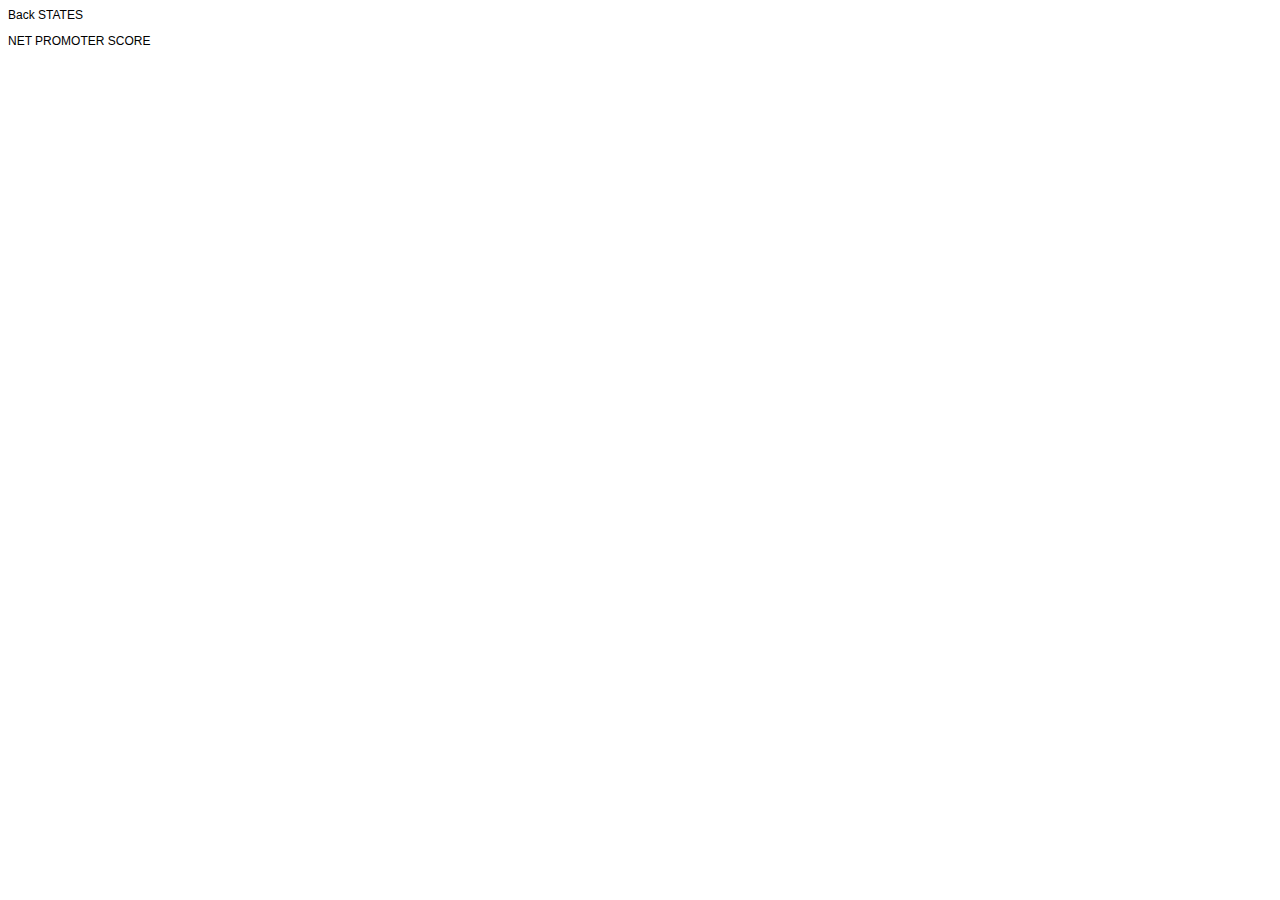
<file: NetPromo/index2.html>
<!DOCTYPE html>

<html>
    <head>
        <title></title>

        <style>html { font-size: 12px; font-family: Arial, Helvetica, sans-serif; }</style>
        <title></title>
        <link rel="stylesheet" href="http://cdn.kendostatic.com/2015.1.408/styles/kendo.common-material.min.css" />
        <link rel="stylesheet" href="http://cdn.kendostatic.com/2015.1.408/styles/kendo.material.min.css" />
        <link rel="stylesheet" href="http://cdn.kendostatic.com/2015.1.408/styles/kendo.dataviz.min.css" />
        <link rel="stylesheet" href="http://cdn.kendostatic.com/2015.1.408/styles/kendo.dataviz.material.min.css" />
        <link rel="stylesheet" href="http://cdn.kendostatic.com/2015.1.408/styles/kendo.mobile.all.min.css" />

        <script src="http://cdn.kendostatic.com/2015.1.408/js/jquery.min.js"></script>
        <script src="http://cdn.kendostatic.com/2015.1.408/js/kendo.all.min.js"></script>
    </head>
    <body>

        <div data-role="view" id="listview-templates" data-init="mobileListViewTemplatesInit2" data-title="ListView" data-show="onShow">
            <div data-role="header">
                <div data-role="navbar">
                    <a data-role="backbutton" data-align="left" >Back</a>
                    STATES
                    
                </div>
            </div>
            <ul id="flat-listview" data-item-change="itemChange"></ul>

            <div data-role="footer" data-style="inset">
                <div data-role="navbar">
                    NET PROMOTER SCORE
                </div>
            </div>

            <style scoped>
               .km-ios7 .km-back:before {
                                
                                height: 1em;
                                
                                }
            </style>
            
            <script type="text/x-kendo-template" id="customListViewTemplate">
                <h3 class="item-title" style="float:left">${name}</h3>
                <p class="item-info" style="float:right">${count}</p>

            </script>

            <script type="text/javascript">
                
                var dataSource;
                var Selected_item = function(name, count,score) {
                    this.name = name;
                    this.count = count;
                    this.score = score;
                };
            
                
                
                function mobileListViewTemplatesInit2() {
                
                
                    $.ajax({
                               type: "GET",
                               url: "./xml/Statecount.xml",
                               success: function(data) {
                                   $(data).find("State").each(function() {
                                       state_arr.push(new Selected_item($(this).find("Name").text(), $(this).find("Count").text(),$(this).find("score").text()));		
                                   });
                                   
                                   $("#flat-listview").kendoMobileListView({
                                                                               //dataSource: data,
                                                                               dataSource: kendo.data.DataSource.create({data: state_arr}),
                                                                               template: $("#customListViewTemplate").html(),
                                                                               click: function(e) {
                                                                                   var index = $(e.item).index();
                                                                                   dataItem = this.dataSource.view()[index];
                                                                                   state = dataItem.name;
                                                                                   score =  dataItem.score;
                                                                                   app.navigate("state_hospital.html?name='"+state+"'");
                                                                                   },
                                                                               filterable: {
                                                                                       field: "name",
                                                                                       placeholder: "Name..."
                                                                                   },
                                                                           
                                                                           });
                               },
                               error: function(ts) {
                                   //alert("ererer");
                               }
                           });
                    
                    $('[type="search"]').on("keyup", function () {
                        var filterTerm = $(this).val();
                        $("#flat-listview").data("kendoMobileListView").dataSource.filter({
                                                                                              logic: "or",
                                                                                              filters: [
                                                                                                    { field: "name", operator: "contains", value: filterTerm }
                                                                                                
                                                                                                ]
                                                                                          });
                    });
                 
                    $("#search")
                        .kendoAutoComplete({
                                               dataSource: selected_hospital_array
                                           })
                        .closest(".k-widget")
                        .addClass("k-textbox k-space-right")
                        .append('<span class="k-icon k-i-search"></span>');
                }
            </script>

        </div>

    </body>
</html>
</file>
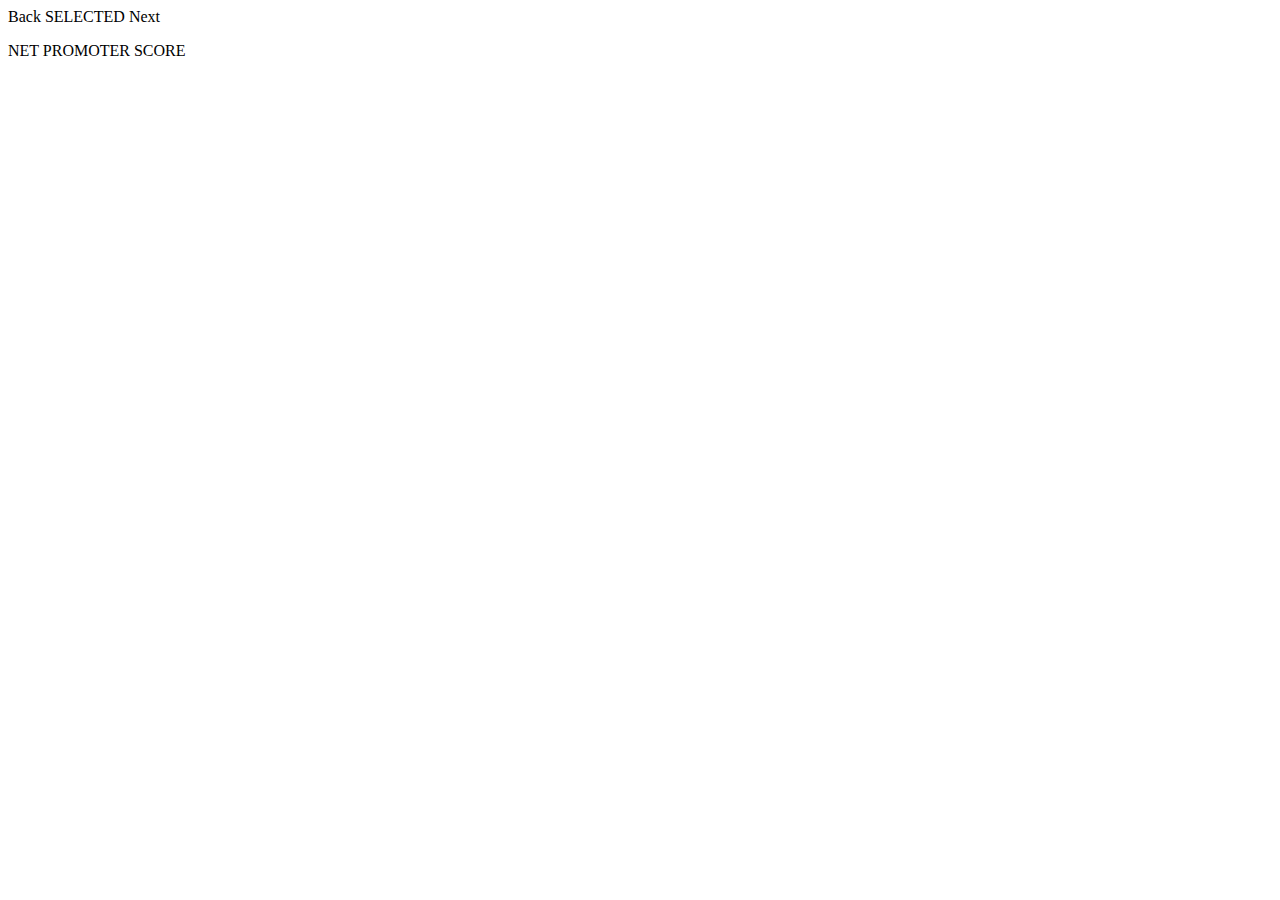
<file: NetPromo/selected_hospital.html>
<!DOCTYPE html>

<html>
    <head>
        <title></title>
    </head>
    <body>
        <div data-role="view" id="state-hos"  data-init="mobileListViewTemplatesInit" data-title="ListView" data-show="afterShow" data-reload="true">

            <div data-role="header">
                <div data-role="navbar">
                    <a data-role="backbutton" data-align="left">Back</a>
                        SELECTED
                    <a data-role="button" data-align="right" data-click="next">Next</a>
                </div>
            </div>

            <ul id="selected_hospatal_list" data-item-change="itemChange" data-style="inset">

            </ul>
            
            <div data-role="footer" data-style="inset">
                <div data-role="navbar">
                    NET PROMOTER SCORE
                </div>
            </div>
            
            <script type="text/x-kendo-template" id="selected_hospatal_list_Template">
                <div data-align="left" style="float:left; max-width:75%">
                    <h1><b>${name}</b></h1>
                    <h1>${add}</h1>
                    <h1>${phone_no}</h1>
                </div>
                <div data-align="right" style="float:right">
                    <p data-align="right">${nps} %</p>
                </div>
                
                <a href="\\#" data-role="button" class="delete" ><p>Delete</p></a>
            </script>
            
            <style scoped>
                #selected_hospatal_list .delete
                {
                    display: none;
                    position: absolute;
                    top: .0em;
                    right: .5em;
                    width: 60px;
                    height: 100%;
                    background-color: #bd2729;
                    text-align: center;
                    color: #fff;
                }
                
                #selected_hospatal_list .collapsed
                {
                    border: none;
                    height: 0;
                    padding: 0;
                    -webkit-transition: all .3s;
                    transition: all .3s;
                }
            </style>
            <script>
                //var app = new kendo.mobile.Application(document.body);
                
                
                var state_hos_list_arr = [];
                
                function mobileListViewTemplatesInit() {
                    var dataSource = new kendo.data.DataSource({data:selected_hospital_array});
                    
                    $("#selected_hospatal_list").kendoMobileListView({
                                                                         
                                                                         dataSource: kendo.data.DataSource.create({data: selected_hospital_array}),
                                                                         template: $("#selected_hospatal_list_Template").html(),
                                                                         change : function() {
                                                                             var selected = this.select();
                                                                             }
                                                                     
                                                                     }).kendoTouch({
                                                                                       filter: ">li",
                                                                                       enableSwipe: true,
                                                                                       touchstart: touchstart,
                                                                                       swipe: swipe
                                                                                   });
                    
                    function swipe(e) {
                        var button = kendo.fx($(e.touch.currentTarget).find("[data-role=button]"));
                        button.expand().duration(200).play();
                    }
                    
                    function touchstart(e) {
                        var target = $(e.touch.initialTouch),
                            listview = $("#selected_hospatal_list").data("kendoMobileListView"),
                            model,
                            button = $(e.touch.target).find("[data-role=button]:visible");
                        
                        if (target.closest("[data-role=button]")[0]) {
                            target.closest("li").addClass("collapsed");
                            selected_hospital_array.splice(target.closest("li").index(),1)
                            this.events.cancel();
                            e.event.stopPropagation();
                        } else if (button[0]) {
                            button.hide();
                            this.events.cancel();
                        } else {
                            listview.items().find("[data-role=button]:visible").hide();
                        }
                    }
                } 
                
                function next(){
                   
                     $.ajax({
                        type: 'POST',
                        traditional: true,
                        url: 'http://209.235.175.200:81/api/NetPromoter',
                        contentType: 'application/json; charset=utf-8',
                        dataType: 'json',
                        data: JSON.stringify(selected_hospital_array),
                        success: function (result) {
                            app.navigate("test.html");
                        },
                        error: function (result) {
                            alert("bn"+result);
                        }
                    });
                }
            </script>
        </div>
    
    </body>
</html>
</file>
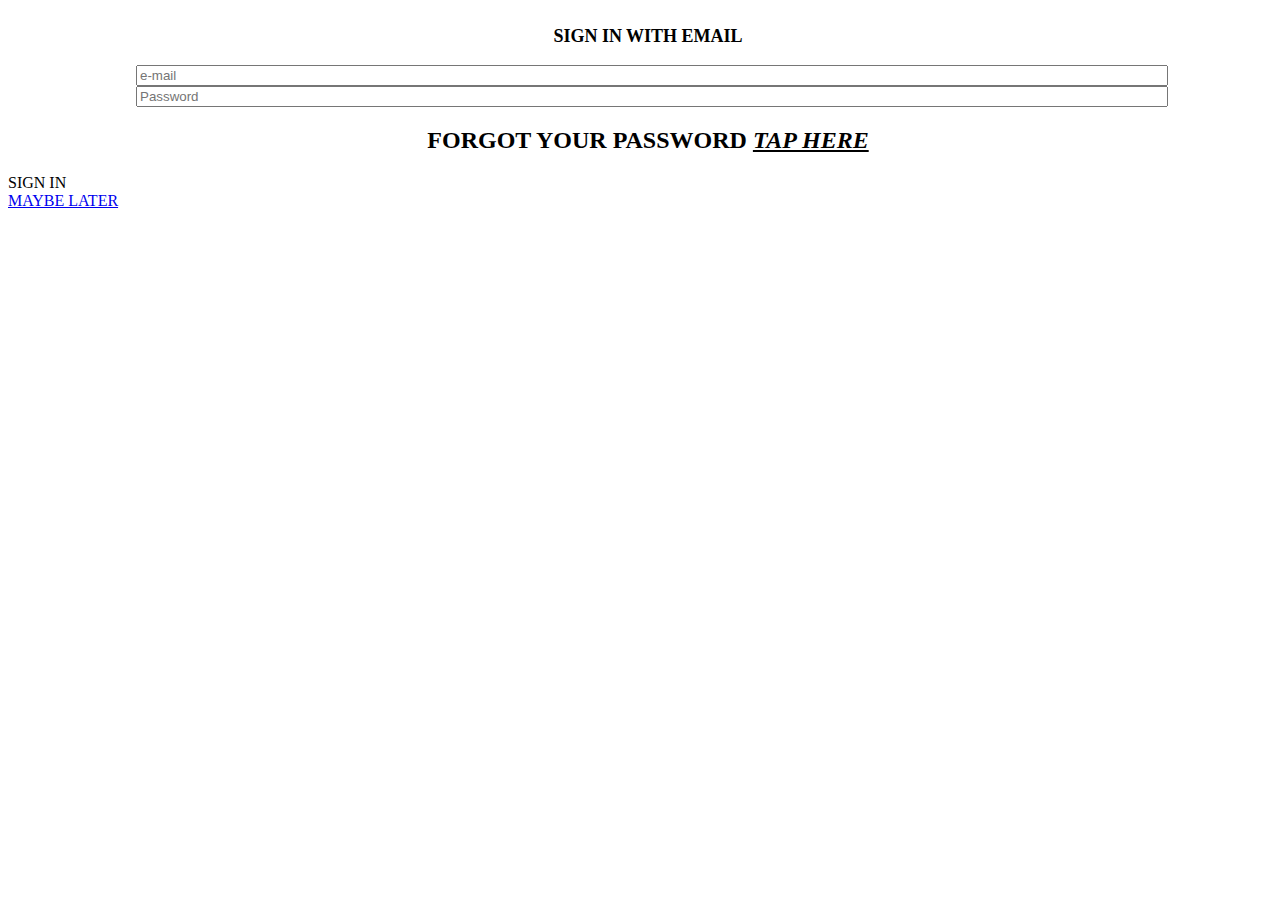
<file: NetPromo/sign_in.html>
<!DOCTYPE html>

<html>
    <head>
        <title></title>
    </head>
    <body>
        <div data-role="view" data-stretch="true" data-init="sign_in">
            <div style="position: absolute; height:100%; width:100%">
                
                <div class="logo_div">

                    </div>
            <div class="text_launch_page">
                <h3 style="text-align: center; font-size:18px">SIGN IN WITH EMAIL</h3>
                
                <div id="form">
                    <input type="email" id="user_name" name="email" class="k-textbox input_sign_in" placeholder="e-mail" required style="width:80%; margin-left:10%"/>
                   
                        <input type="password" id="pass_word" name="fullname" class="k-textbox input_sign_in" placeholder="Password" required data-email-msg="Enter" style="width:80%; margin-left:10%" />
                    
                </div>
                        
                 
                <h2 style="text-align: center">
                    FORGOT YOUR PASSWORD <i>
                        <u>
                            TAP HERE
                            </u>
                    </i>
                </h2>
                
                <!-- <div>
                <h4>OR USE OUR SOCIAL MEDIA ACCOUNT</h4>
                <a href="index.html" data-role="button" data-inline="true"  data-mini="true" data-wrapper-class="btn_social"></a>
                <a href="index.html" data-role="button" data-inline="true"  data-mini="true" data-wrapper-class="btn_social"></a>
                <a href="index.html" data-role="button" data-inline="true"  data-mini="true" data-wrapper-class="btn_social"></a>
                <a href="index.html" data-role="button" data-inline="true"  data-mini="true" data-wrapper-class="btn_social"></a>
                </div> -->
            </div>
            <div class="maybe-div">
                <a data-role="button" id="btn-sign-in" class="btn_sign_in">SIGN IN</a>
                    </div>
            <div class="maybe-div" style="margin-top:0%">
                <a href="sign-in.html" data-role="button" class="btn_sign_in">MAYBE LATER</a>
            </div>
        </div><!-- /content -->
            <script>
                var email_validator = $("#user_name").kendoValidator().data("kendoValidator"); 
                var validator = $("#form").kendoValidator().data("kendoValidator"); 
                
                function sign_in(){
                    
                    
                    
                    $("#user_name").on("keyup", function () {
                            if (email_validator.validate()) {
                               $("#user_name").css("border-color","#f4f4f4");
                            } else {
                                $("#user_name").css("border-color","red");
                            }
                        });
                   
                        $("#btn-sign-in").on("click", function () {
                            if ($.trim($("#user_name").val()).length == 0) {
                               navigator.notification.alert(
                                    "Email can not be empty",             // the message
                                    function() {},                      // a callback
                                    "NET PROMOTER", // a title
                                    "OK"                                // the button text
                                );
                            }else if(!email_validator.validate()){
                                navigator.notification.alert(
                                    "Email is invalid..",             // the message
                                    function() {},                      // a callback
                                    "NET PROMOTER", // a title
                                    "OK"                                // the button text
                                );
                            }else if($.trim($("#pass_word").val()).length == 0){
                               navigator.notification.alert(
                                    "Password can not be empty",             // the message
                                    function() {},                      // a callback
                                    "NET PROMOTER", // a title
                                    "OK"                                // the button text
                                );
                            } else{
                               
                                displayLoading(document.body);
                                u_name = $("#user_name").val();
                                var p_word = $("#pass_word").val();
								var response = false; 
								$.ajax({
                               type: "GET",
                               url: "http://209.235.175.200:81/api/NetPromoter?UserName="+u_name+"&Password="+p_word,
                               success: function(data) {
                                            if(data){
                                                $.ajax({
                                                    type: 'GET',
                                                    traditional: true,
                                                    url: 'http://209.235.175.200:81/api/NetPromoter?UserName=netpromoter@test.com',
                                                    contentType: 'application/json; charset=utf-8',
                                                    dataType: 'json',
                                                    success: function (result) {
                                                        
                                                        for(var i in result){
                                                            addToList(result[i].Name, result[i].Nps, result[i].TopBox, result[i].Passive, result[i].Detector, result[i].Address, result[i].PhoneNo,result[i].Score,result[i].NationalScore,result[i].UserName);
                                                            
                                                        }
                                                        console.log(selected_hospital_array);
                                                        app.navigate("index2.html")
                                                        hideLoading(document.body);
                                                    },
                                                    error: function (result) {
                                                        alert(result);
                                                        hideLoading(document.body);
                                                    }
                                                });
                                   
                               
                               }else{
                                   hideLoading(document.body);
                                   navigator.notification.alert(
                                    "Authentication failed",             // the message
                                    function() {},                      // a callback
                                    "NET PROMOTER", // a title
                                    "OK"                                // the button text
                                );
                               }
                                        },
                                error: function(data){
                                    hideLoading(document.body);
                                                navigator.notification.alert(
                                                "An error occured while connecting to the server",             // the message
                                                function() {},                      // a callback
                                                "NET PROMOTER", // a title
                                                "OK"                                // the button text
                                            );
                                    }
                                            
                                
							});
                               
                                //app.navigate("index2.html");
                            }
                        });
                    
                    
                }
                  
                
            </script>
            <style>
               .k-widget.k-tooltip-validation {
                -webkit-box-shadow: none;
                box-shadow: none;
                display: none !important;
                }
            </style>
        </div>
           
    </body>
</html>
</file>
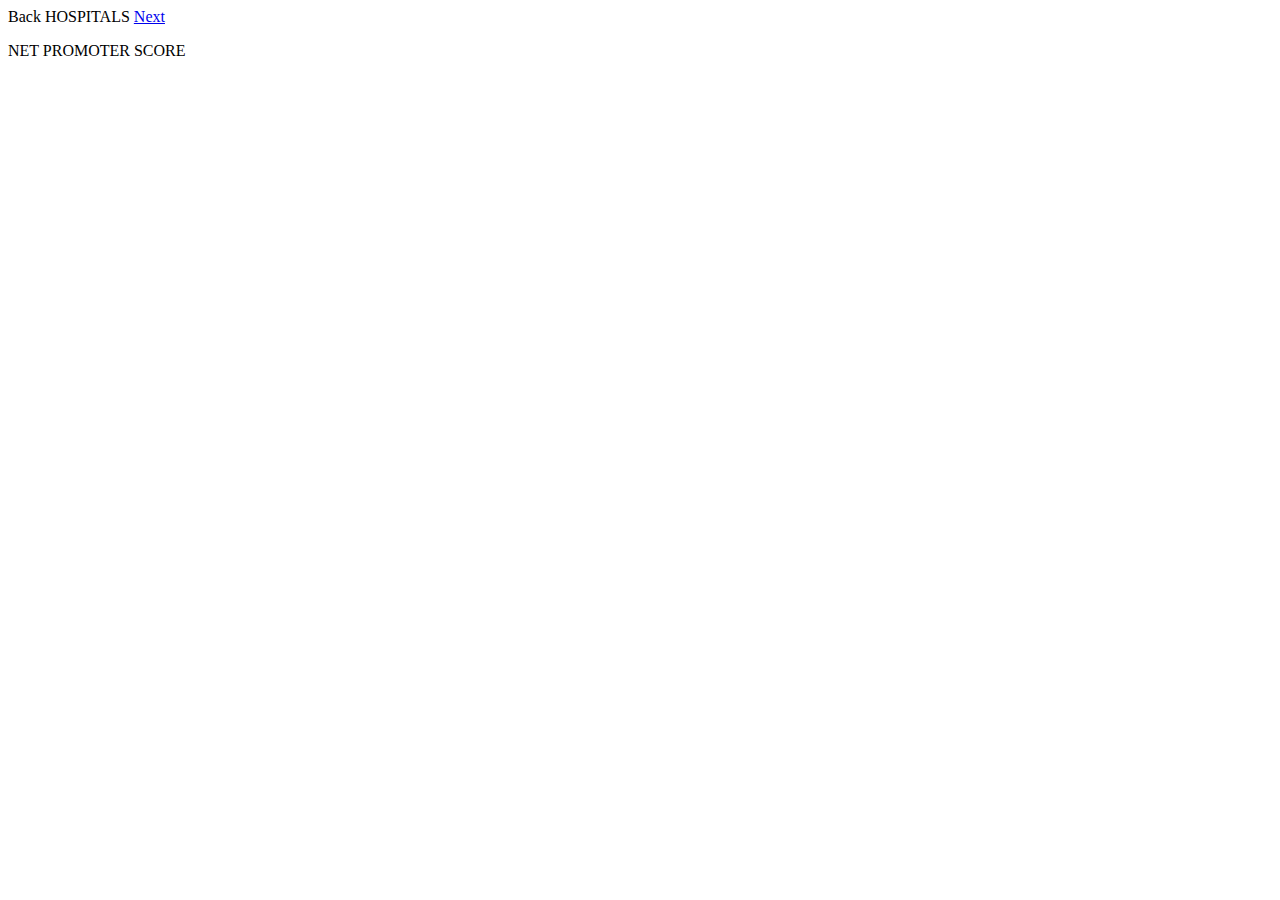
<file: NetPromo/state_hospital.html>
<!DOCTYPE html>

<html>
    <head>
        <title></title>
        <link rel="stylesheet" href="http://cdn.kendostatic.com/2015.1.408/styles/kendo.common-material.min.css" />
        <link rel="stylesheet" href="http://cdn.kendostatic.com/2015.1.408/styles/kendo.material.min.css" />
        <link rel="stylesheet" href="http://cdn.kendostatic.com/2015.1.408/styles/kendo.dataviz.min.css" />
        <link rel="stylesheet" href="http://cdn.kendostatic.com/2015.1.408/styles/kendo.dataviz.material.min.css" />
        <link rel="stylesheet" href="http://cdn.kendostatic.com/2015.1.408/styles/kendo.mobile.all.min.css" />

        <script src="http://cdn.kendostatic.com/2015.1.408/js/jquery.min.js"></script>
        <script src="http://cdn.kendostatic.com/2015.1.408/js/kendo.all.min.js"></script>
    </head>

    <body>

        <div data-role="view" id="state-hos"  data-init="mobileListViewTemplatesInit" data-title="ListView" data-show="afterShow" data-reload="true">

            <div data-role="header">
                <div data-role="navbar">
                    <a data-role="backbutton" data-align="left">Back</a>
                    HOSPITALS
                    <a data-role="button" data-align="right" href="selected_hospital.html" >Next</a>
                </div>
            </div>

            <ul id="hospatal_list" data-item-change="itemChange">

            </ul>
            <div data-role="footer" data-style="inset">
                <div data-role="navbar">
                 NET PROMOTER SCORE
                </div>
            </div>
            
            <script type="text/x-kendo-template" id="hospatal_list_Template">
                <label data-corners="true">
                    <h1 style="font-style:strong"><b>${name}</b></h1>
                    <h1 id="add">${score}</h1>
                    <h1>${score}</h1>
                    <input type="checkbox">
                    <div style="display:none">
                        <p id="nps">${nps}</p>
                        <p id="top">${top_box}</p>
                        <p id="passive">${passive}</p>
                        <p id="detector">${detector}</p>
                        <p id="detector"></p>
                    </div>
                </label>
            </script>
            
            <style>
                h1
                {
                
                    font-size: 11px;
                    font-weight: normal;
                    margin: 0px;
                    overflow: visible;
                    /* padding:0px; */
                    text-align: left;
                }
            </style>
            
            <script>
                
                var dataSource;
                var state_hos_list_arr = [];
                
                
                var state_hos = function(name, add, phone_no, nps, top_box, passive, detector) {
                    this.name = name;
                    this.add = add;
                    this.phone_no = phone_no;
                    this.nps = nps;
                    this.top_box = top_box;
                    this.passive = passive;
                    this.detector = detector;
                };
                
                function mobileListViewTemplatesInit() {
                var dataSource;
                displayLoading(document.body);
                    $.ajax({
                               type: "GET",
                               url: "./xml/Hospitals.xml",
                               success: function(data) {
                                   $(data).find("Hospital").each(function() {
                                       if ($(this).find("State").text() === state) {
                                           state_hos_list_arr.push(new state_hos($(this).find("HospitalName").text(),
                                                                                 $(this).find("Address").text().replace(" ", ", "),
                                                                                 createNo($(this).find("PhoneNumber").text()),
                                                                                 $(this).find("RecommendNPS").text(),
                                                                                 $(this).find("RecommendTopBox").text(),
                                                                                 $(this).find("RecommendPassive").text(),
                                                                                 $(this).find("RecommendDetractor").text()
                                               ));	
                                           }
                                       });
                                   
                                   $("#hospatal_list").kendoMobileListView({
                                                                           dataSource: kendo.data.DataSource.create({data: state_hos_list_arr}),
                                                                           template:function(e){
            
                                                                            var selected = false;
                                                                                for(f in selected_hospital_array){
                                                                                        if(e.name == selected_hospital_array[f].name){
                                                                                         selected = true;
                                                                                        }
                                                                                     }
                                                                                if(selected){
                                                                                    return "<label data-corners='true'>"+
                                                                                            "<h1 style='font-style:strong'><b>"+e.name+"</b></h1>"+
                                                                                            "<h1 id='add'>"+e.add+"</h1>"+
                                                                                            "<h1>"+e.phone_no+"</h1>"+
                                                                                            "<input type='checkbox' checked='checked'>"+
                                                                                            "<div style='display:none'>"+
                                                                                                "<p id='nps'>"+e.nps+"</p>"+
                                                                                                "<p id='top'>"+e.top_box+"</p>"+
                                                                                                "<p id='passive'>"+e.passive+"</p>"+
                                                                                                "<p id='detector'>"+e.detector+"</p>"+
                                                                                                "<p id='detector'>"+national+"</p>"+
                                                                                                "<p id="+score+"></p>"+
                                                                                            "</div>"+
                                                                                        "</label>"
                                                                                    }else{
                                                                                     return "<label data-corners='true'>"+
                                                                                            "<h1 style='font-style:strong'><b>"+e.name+"</b></h1>"+
                                                                                            "<h1 id='add'>"+e.add+"</h1>"+
                                                                                            "<h1>"+e.phone_no+"</h1>"+
                                                                                            "<input type='checkbox'>"+
                                                                                            "<div style='display:none'>"+
                                                                                                "<p id='nps'>"+e.nps+"</p>"+
                                                                                                "<p id='top'>"+e.top_box+"</p>"+
                                                                                                "<p id='passive'>"+e.passive+"</p>"+
                                                                                                "<p id='detector'>"+e.detector+"</p>"+
                                                                                                "<p id='detector'>"+national+"</p>"+
                                                                                                "<p id="+score+"></p>"+                                                                
                                                                                            "</div>"+
                                                                                        "</label>"}
                                                                            },                
            
                                                                           click: function(e) {
                                                                               var index = $(e.item).index();
                                                                               dataItem = $(e.item).find('input');
                                                                               Item = this.dataSource.view()[index];
                                                                               if (dataItem.is(':checked')) {
                                                                                   for (i in selected_hospital_array) {
                                                                                       if (Item.name === selected_hospital_array[i].name) {
                                                                                           selected_hospital_array.splice(i, 1);
                                                                                       }
                                                                                   }   
                                                                               }else {
                                                                                   var name = Item.name;
                                                                                   var NPS = Item.nps;
                                                                                   var top = Item.top_box;
                                                                                   var passive = Item.passive;
                                                                                   var detector = Item.detector;
                                                                                   var add = Item.add;
                                                                                   var phone = Item.phone_no;
                                                                                   
                                                                                    addToList(name, NPS, top, passive, detector, add, phone,score,national,u_name);
                                                                               }
                                                                           },
                                                                           filterable: {
                                                                                   field: "name",
                                                                                   placeholder: "Search..."
                                                                               },
                                                                       });
                               hideLoading(document.body);                                                   
                           },
                           error: function(ts) {
                               //alert("ererer");
                              hideLoading(document.body);                                                     
                           }
                       });
                    
                    $('[type="search"]').on("keyup", function () {
                        var filterTerm = $(this).val();
                        $("#hospatal_list").data("kendoMobileListView").dataSource.filter({
                                                                                              logic: "or",
                                                                                              filters: [
                                                                                                    { field: "name", operator: "contains", value: filterTerm }
                                                                                                
                                                                                                ]
                                                                                          });
                    });
                    
                    $("#search")
                        .kendoAutoComplete({
                                               dataSource: state_hos_list_arr
                                           })
                        .closest(".k-widget")
                        .addClass("k-textbox k-space-right")
                        .append('<span class="k-icon k-i-search"></span>');
                }
                
                function afterShow(e) {
                    
                }
                
                function createNo(str){
                    var res1 = str.substr(0, 3);
                    res1 = "("+res1+")";
                    var res2 = str.substr(3, 10);
                    var res3 = res2.substr(0,3);
                    var res4 = res2.substr(3,8);
                    res1 = res1+" "+res3+"-"+res4;
                    
                    return res1;
                }
            
            </script>
        </div>
    
    </body>
</html>
</file>
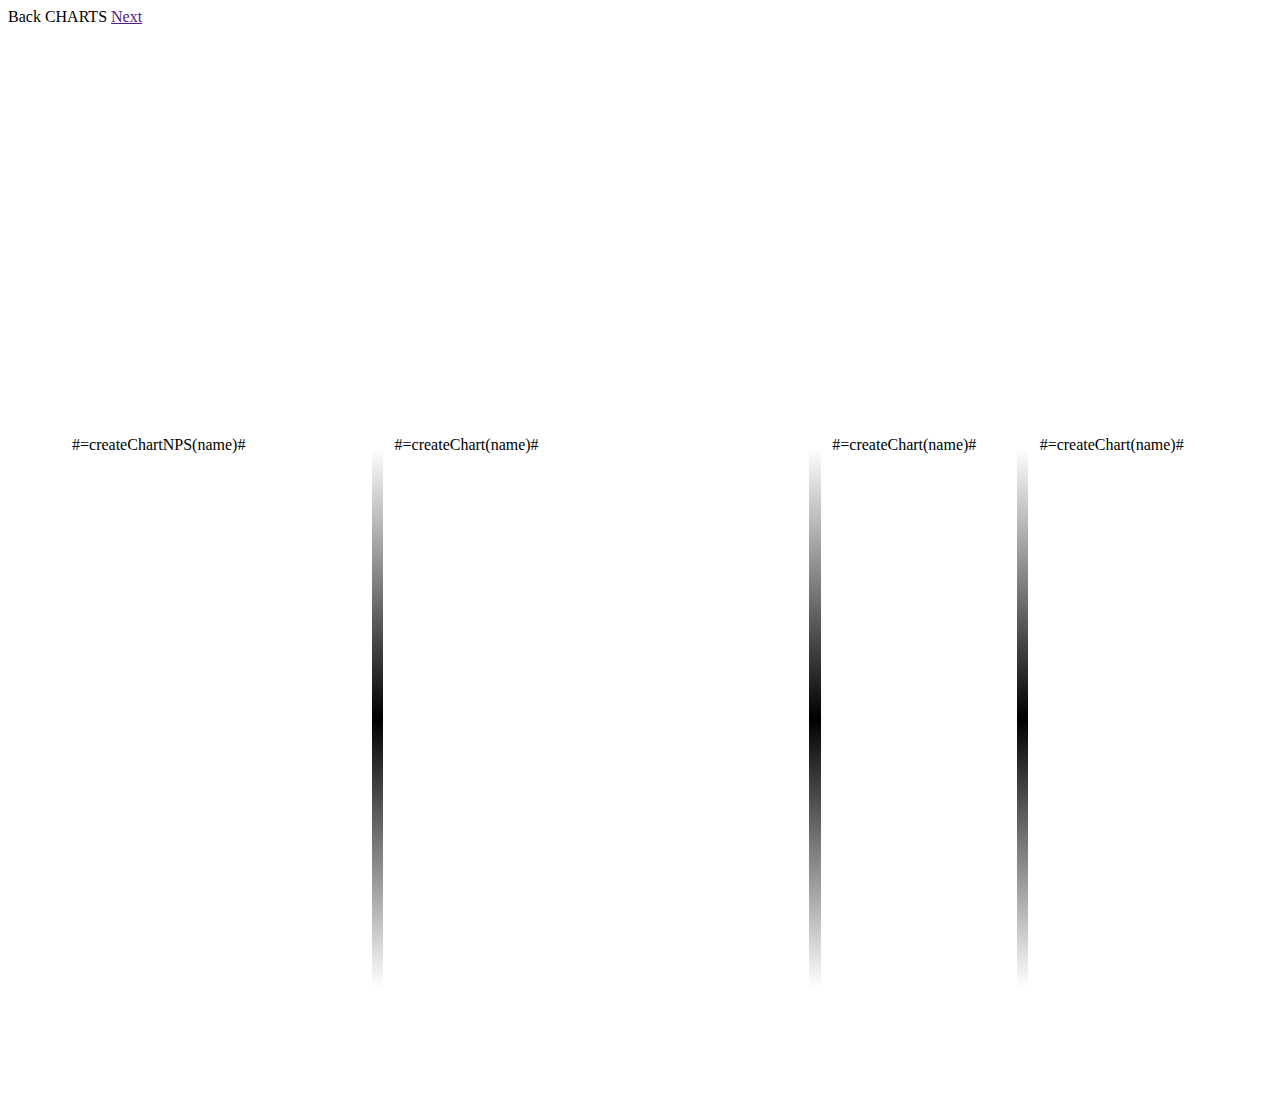
<file: NetPromo/test.html>
<!DOCTYPE html>

<html>
    <head>
        <title></title>
    </head>
    <body>
        <div data-role="view" data-stretch="true" data-reload="true" id="chart_view" data-init="init"
             >
            <div data-role="header">
                <div data-role="navbar">
                    <a data-role="backbutton" data-align="left">Back</a>
                    CHARTS
                    <a data-role="button" data-align="right" href="" >Next</a>
                </div>
            </div>
            <div
                id="touchSurface"
                data-role="touch"
                data-enable-swipe="1"
                data-swipe="myTouch.swipe"
                style=" height: 100%; width:100%; position:absolute">

                <div  style=" height:100%; width:100%; position:relative" >
                    <div style="width:80%; margin-left:10%;margin-top:15%; height:20%; position:relative text-align:center">
                        <p id="name" style="text-align: center;  font-size: larger;"></p>
                        <p id="addb" style="text-align: center; font-family: sans-serif; font-size: samll;"></p>
                        <p id="phone_no" style="display:none"></p>
                    </div>
                    <div id="chart_default" style="width:90%; margin-left:5%;margin-top:3%; height:60%; position:relative">
                        <div id="chart_nps" style=" width:25%;height:90%; position:relative; float:left; display: inline; ">
                            #=createChartNPS(name)#
                        </div>
                        <div class="devider_line" style="width:1%;height:100%; position:relative; float:left; display: inline; margin:1%">

                        </div>
                        <div id="chart" style="width:35%;height:100%; position:relative; float:left;display: inline;">
                            #=createChart(name)#
                        </div>
                        <div class="devider_line" style="width:1%;height:100%; position:relative; float:left; display: inline; margin:1%">

                        </div>
                        <div id="chart_local" style=" width:15%;height:98%; position:relative; float:left; display: inline;">
                            #=createChart(name)#
                        </div>
                        <div class="devider_line" style="width:1%;height:100%; position:relative; float:left; display: inline; margin:1%">

                        </div>
                        <div id="chart_state" style=" width:15%;height:98%; position:relative; float:left">
                            #=createChart(name)#
                        </div>
                    </div>
                    
                    <div class="hide" id="chart_compare" style="width:90%; margin-left:5%;margin-top:3%; height:70%; position:relative">
                        <div id="chart_compare_div" style="width:80%;height:100%; position:relative; float:left;display: inline;">
                            #=createChart(name)#
                        </div>
                        <div class="devider_line" style="width:1%;height:100%; position:relative; float:left; display: inline; margin:1%">

                        </div>
                        <div id="chart_local1" style=" width:15%;height:91%; position:relative; float:left; display: inline;">
                            #=createChart(name)#
                        </div>
                    </div>

                </div>

            </div>
            <div data-role="footer" data-style="inset">
                <div data-role="navbar"  style="border-color: transparent; background-color: transparent;">
                    <ol class="km-pages" style=" height:5%; width:100%; position:relative" id="pager">

                    </ol>
                </div>
            </div>

            <style scoped>
                .hide
                {
                    display: none;    
                }
                
                .devider_line
                { 
                    background: black;
                    background: -webkit-gradient(linear, 0 0, 0 100%, from(white), to(white), color-stop(50%, black));
                }
            </style>
                
            <script>
                var str_html = "";
                var i = 0;
                var compareListNPS = []; 
                var compareListName = []; 
                
                function init() {
                
                    for (i; i<= selected_hospital_array.length; i++) {
                
                        str_html = str_html + "<li class='' id='" + i + "' ></li>";
                        if(i < selected_hospital_array.length){
                            compareListNPS.push(selected_hospital_array[i].nps);
                            compareListName.push(createName(selected_hospital_array[i].name));
                        }
                        
                    }
                    i = 0;  
                    
                    $("#pager").append(str_html);
                    $("#" + i).addClass("km-current-page");
                    $("#name").html(selected_hospital_array[i].name);
                    $("#addb").html(selected_hospital_array[i].add);
                    $("#phone_no").html(selected_hospital_array[i].phone_no);
                    createChart(selected_hospital_array[i].top_box, selected_hospital_array[i].passive, selected_hospital_array[i].detector)
                    createChartNPS(selected_hospital_array[i].nps);
                    createChartLocal(selected_hospital_array[i].national);
                    createChartState(selected_hospital_array[i].score);
                }
                
                
                function createChart(top_box, passive, detector) {
                    
                    chart = $("#chart").kendoChart({
                                                       title: {
                                                            text: ""
                                                        },
                                                       seriesDefaults: {
                                                                    type: "column",
                                                                    labels: {
                                                                           visible: true,
                                                                           font: "10px Arial",
                                                                           format: "{0}%",
                                                                           background: "transparent"
                                                                           }
                                                                    },
                                                       seriesColors: ["#79747A", "#919690","red"],
                                                       series: [{ data: [parseInt(top_box),parseInt(passive),parseInt(detector)]}],
                                                       valueAxis: {
                                                                min: 0,
                                                                max: 102,
                                                                majorGridLines: {
                                                                       visible: false
                                                                       },
                                                                visible: false
                                                            },
                                                       categoryAxis: {
                                                                categories: ["Promoters","Passives","Detractors"],
                                                                labels: { rotation: -45 },
                                                                axisCrossingValue: [0, 0, 100, 100],
                                                                line: {
                                                                   visible: false
                                                                   },
                                                                majorGridLines: {
                                                                   visible: false
                                                                   }
                                                                },
                                                       tooltip: {
                                                                visible: false,
                                                                format: "{0}"
                                                            }
                                                   });
                    return chart;
                }
                    
                function createChartNPS(nps) {
                    
                    chartNPS = $("#chart_nps").kendoChart({
                                                              title: {
                                                                    text: ""
                                                                },
                            
                                                              seriesDefaults: {
                                                                        type: "column",
                                                                        labels: {
                                                                          visible: true,
                                                                          font: "10px Arial",
                                                                          format: "{0}%",
                                                                          background: "transparent"
                                                                      }
                                                                    },
                                                              seriesColors: ["black"],
                                                              series: [{ data: [parseInt(nps)]}],
                                                              valueAxis: {
                                                                        min: 0, // added this line
                                                                        max: 102, // added this line
                                                                        majorGridLines: {
                                                                          visible: false
                                                                          },
                                                                        visible: false
                                                                    },
                                                              categoryAxis: {
                                                                        categories: ["NPS"],
                                                                        labels: { rotation: 0 },
                                                                        axisCrossingValue: [0, 0, 100, 100],
                                                                        line: {
                                                                          visible: false
                                                                          },
                                                                        majorGridLines: {
                                                                          visible: false
                                                                          }
                                                                       },
                                                              tooltip: {
                                                                        visible: false,
                                                                        format: "{0}"
                                                                    }
                                                          });
                    return chartNPS;
                }
                    
                function createChartLocal(nps) {
                    
                    chartLocal = $("#chart_local").kendoChart({
                                                                  title: {
                                                                        text: ""
                                                                    },
                            
                                                                  seriesDefaults: {
                                                                        type: "column",
                                                                        labels: {
                                                                              visible: true,
                                                                              font: "10px Arial",
                                                                              format: "{0}%",
                                                                              background: "transparent"
                                                                          }
                                                                      },
                                                                  seriesColors: ["#919690", "#919690","red"],
                                                                  series: [{ data: [parseInt(nps)]}],
                                                                  valueAxis: {
                                                                            min: 0, // added this line
                                                                            max: 102, // added this line
                                                                            majorGridLines: {
                                                                              visible: false
                                                                              },
                                                                            visible: false
                                                                        },
                                                                  categoryAxis: {
                                                                            categories: ["National"],
                                                                            labels: { rotation: -45 },
                                                                            axisCrossingValue: [0, 0, 100, 100],
                                                                            line: {
                                                                              visible: false
                                                                              },
                                                                   majorGridLines: {
                                                                              visible: false
                                                                              }
                                                                            },
                                                                  tooltip: {
                                                                            visible: false,
                                                                            format: "{0}"
                                                                        }
                                                              });
                    return chartLocal;
                }
                
                function createChartLocal1(nps) {
                    
                    chartLocal = $("#chart_local1").kendoChart({
                                                                  title: {
                                                                        text: ""
                                                                    },
                            
                                                                  seriesDefaults: {
                                                                        type: "column",
                                                                        labels: {
                                                                              visible: true,
                                                                              font: "10px Arial",
                                                                              format: "{0}%",
                                                                              background: "transparent"
                                                                          }
                                                                    },
                                                                  seriesColors: ["#919690", "#919690","red"],
                                                                  series: [{ data: [parseInt(nps)]}],
                                                                  valueAxis: {
                                                                        min: 0, // added this line
                                                                        max: 102, // added this line
                                                                        majorGridLines: {
                                                                              visible: false
                                                                          },
                                                                        visible: false
                                                                    },
                                                                  categoryAxis: {
                                                                        categories: ["National"],
                                                                        labels: { rotation: -60 },
                                                                        axisCrossingValue: [0, 0, 100, 100],
                                                                        line: {
                                                                              visible: false
                                                                              },
                                                                        majorGridLines: {
                                                                              visible: false
                                                                              }
                                                                        },
                                                                  tooltip: {
                                                                        visible: false,
                                                                        format: "{0}"
                                                                    }
                                                              });
                    return chartLocal;
                }
                    
                function createChartState(nps) {
                    chartState = $("#chart_state").kendoChart({
                                                                  title: {
                                                                        text: ""
                                                                    },
                            
                                                                  seriesDefaults: {
                                                                        type: "column",
                                                                        labels: {
                                                                              visible: true,
                                                                              font: "10px Arial",
                                                                              format: "{0}%",
                                                                              background: "transparent"
                                                                          }
                                                                        },
                                                                  seriesColors: ["#919690", "#919690","red"],
                                                                  series: [{ data: [parseInt(nps)]}],
                                                                  valueAxis: {
                                                                        min: 0, // added this line
                                                                        max: 102, // added this line
                                                                        majorGridLines: {
                                                                              visible: false
                                                                          },
                                                                        visible: false
                                                                    },
                                                                  categoryAxis: {
                                                                        categories: ["State"],
                                                                        labels: { rotation: -45 },
                                                                        axisCrossingValue: [0, 0, 100, 100],
                                                                        line: {
                                                                              visible: false
                                                                          },
                                                                        majorGridLines: {
                                                                              visible: false
                                                                          }
                                                                    },
                                                                  tooltip: {
                                                                        visible: false,
                                                                        format: "{0}"
                                                                    }
                                                              });
                    return chartState;
                }
                
                function createChartCompare(nps,name) {
                    
                    
                    chartCompare = $("#chart_compare_div").kendoChart({
                                                              title: {
                                                                    text: ""
                                                                },
                            
                                                              seriesDefaults: {
                                                                        type: "column",
                                                                        labels: {
                                                                          visible: true,
                                                                          font: "10px Arial",
                                                                          format: "{0}%",
                                                                          background: "transparent"
                                                                          }
                                                                    },
                                                              seriesColors: ["black"],
                                                              series: [{ data: nps}],
                                                              valueAxis: {
                                                                    min: 0, // added this line
                                                                    max: 102, // added this line    
                                                                    majorGridLines: {
                                                                          visible: false
                                                                      },
                                                                    visible: false
                                                                },
                                                              categoryAxis: {
                                                                    categories: name,
                                                                    labels: { 
                                                                            rotation: -60,
                                                                            font: "7px Arial,Helvetica,sans-serif"
                                                                        },
                                                                    axisCrossingValue: [0, 0, 100, 100],
                                                                    line: {
                                                                          visible: false
                                                                      },
                                                                    majorGridLines: {
                                                                          visible: false
                                                                      }
                                                                    },    
                                                              tooltip: {
                                                                    visible: false,
                                                                    format: "{0}"
                                                                }
                                                          });
                    return chartCompare;
                }
                    
                window.myTouch = {
                    swipe: function(e) {
                        if (e.direction == "right" && i >0) {
                            i = i - 1;
                            if(i == selected_hospital_array.length-1){
                                $("#chart_compare").addClass("hide");
                                $("#chart_default").removeClass("hide"); 
                            }
                            $("#name").html(selected_hospital_array[i].name);
                            $("#addb").html(selected_hospital_array[i].add);
                            $("#phone_no").html(selected_hospital_array[i].phone_no);
                            $("#chart").html(selected_hospital_array[i].phone_no);
                            createChart(selected_hospital_array[i].top_box, selected_hospital_array[i].passive, selected_hospital_array[i].detector)
                            createChartNPS(selected_hospital_array[i].nps);
                            createChartLocal(selected_hospital_array[i].national);
                            createChartState(selected_hospital_array[i].score);
                            addClassRight(i);
                        }else if(e.direction == "left" && i < selected_hospital_array.length-1){
                            i = i + 1;
                            $("#name").html(selected_hospital_array[i].name);
                            $("#addb").html(selected_hospital_array[i].add);
                            $("#phone_no").html(selected_hospital_array[i].phone_no);
                            $("#chart").html(selected_hospital_array[i].phone_no);
                            createChart(selected_hospital_array[i].top_box, selected_hospital_array[i].passive, selected_hospital_array[i].detector)
                            createChartNPS(selected_hospital_array[i].nps);
                            createChartLocal(selected_hospital_array[i].national);
                            createChartState(selected_hospital_array[i].score);
                            addClassLeft(i);
                        }else if(e.direction == "left" && i == selected_hospital_array.length-1){
                            i = i + 1;
                            $("#name").html("Compare Hospitals");
                            $("#addb").html("Net Promoter Score");
                            $("#chart_default").addClass("hide");
                            $("#chart_compare").removeClass("hide");
                            createChartLocal(selected_hospital_array[0].national);
                            createChartCompare(compareListNPS,compareListName);
                            createChartLocal1(selected_hospital_array[0].national);
                            addClassLeft(i);
                        }
                    }
                }
                
                function createName(name){
                    if(name.length>20){
                        name = name.substring(0, 18)+"..";
                        return name;
                    }else{
                        return name;
                    }
                }
                    
                function addClassLeft(i) {
                    $("#" + i).addClass("km-current-page");
                    $("#" + (i - 1)).removeClass("km-current-page");
                }
                    
                function addClassRight(i) {
                    $("#" + i).addClass("km-current-page");
                    $("#" + (i + 1)).removeClass("km-current-page");
                }
            </script>

        </div>

    </body>

</html>
</file>
